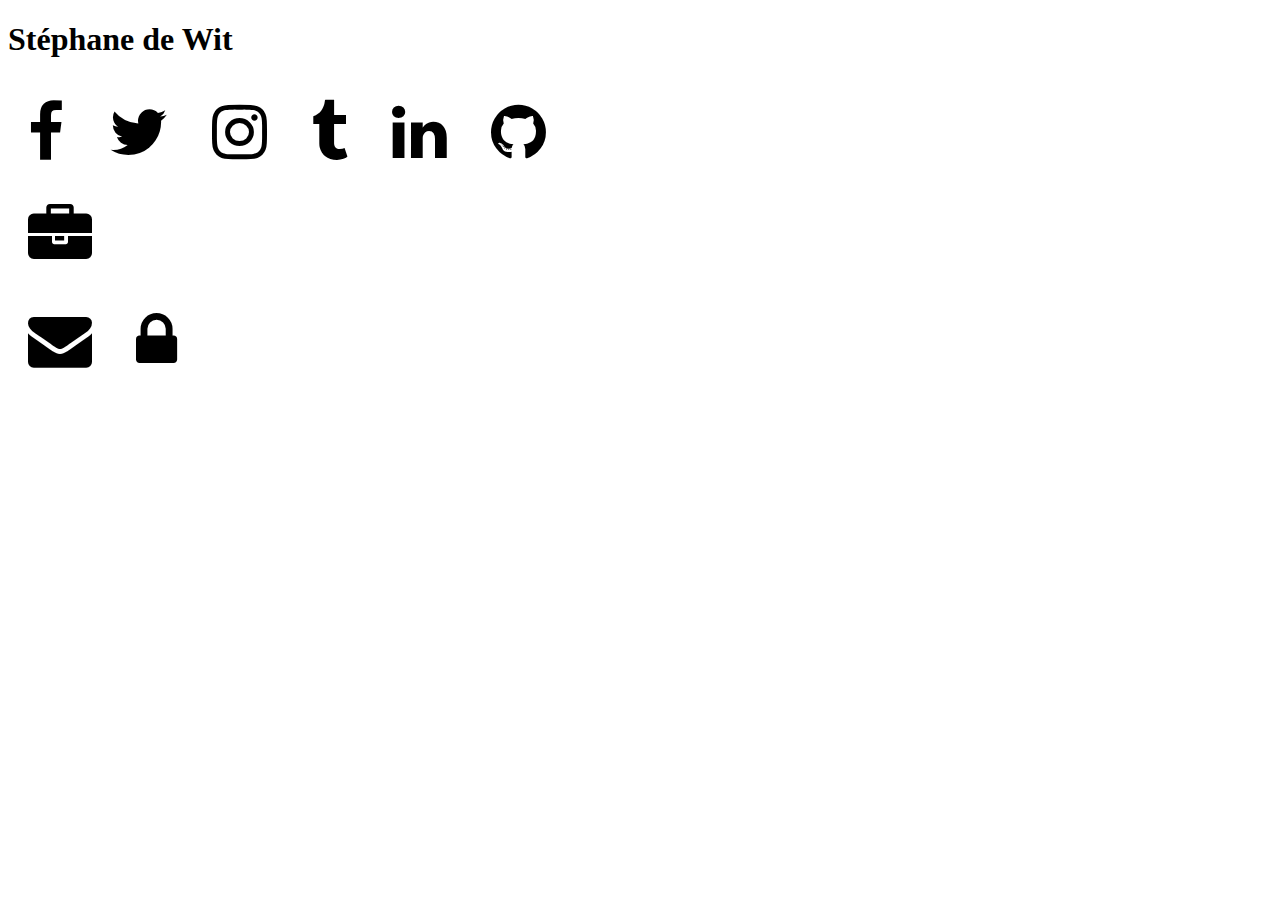
<file: index.html>
<!DOCTYPE html>
<html>
	<head>
		<title>Stéphane de Wit</title>
		<link href="//maxcdn.bootstrapcdn.com/font-awesome/4.2.0/css/font-awesome.min.css" rel="stylesheet">
		<link href="style.css" rel="stylesheet">
	</head>
	<body>
		<h1>Stéphane de Wit</h1>
		<div class="links">
			<a href="https://www.facebook.com/stephdewit" class="fa fa-facebook fa-4x"></a>
			<a href="https://twitter.com/stephdewit" class="fa fa-twitter fa-4x"></a>
			<a href="https://instagram.com/stephdewit" class="fa fa-instagram fa-4x"></a>
			<a href="http://blog.stephanedewit.be" class="fa fa-tumblr fa-4x"></a>
			<a href="https://www.linkedin.com/in/stephdewit" class="fa fa-linkedin fa-4x"></a>
			<a href="https://github.com/stephdewit" class="fa fa-github fa-4x"></a>
		</div>
		<div class="links">
			<a href="http://cv.stephanedewit.be" class="fa fa-briefcase fa-4x"></a>
		</div>
		<div class="links">
			<a href="mailto:contact@stephanedewit.be" class="fa fa-envelope fa-4x"></a>
			<a href="stephdewit_pub.asc" class="fa fa-lock fa-4x" title="C62E 9BAA 066B BA03 B645  C5A0 F8E8 D3C3 4FFB AB43"></a>
		</div>
	</body>
</html>
</file>
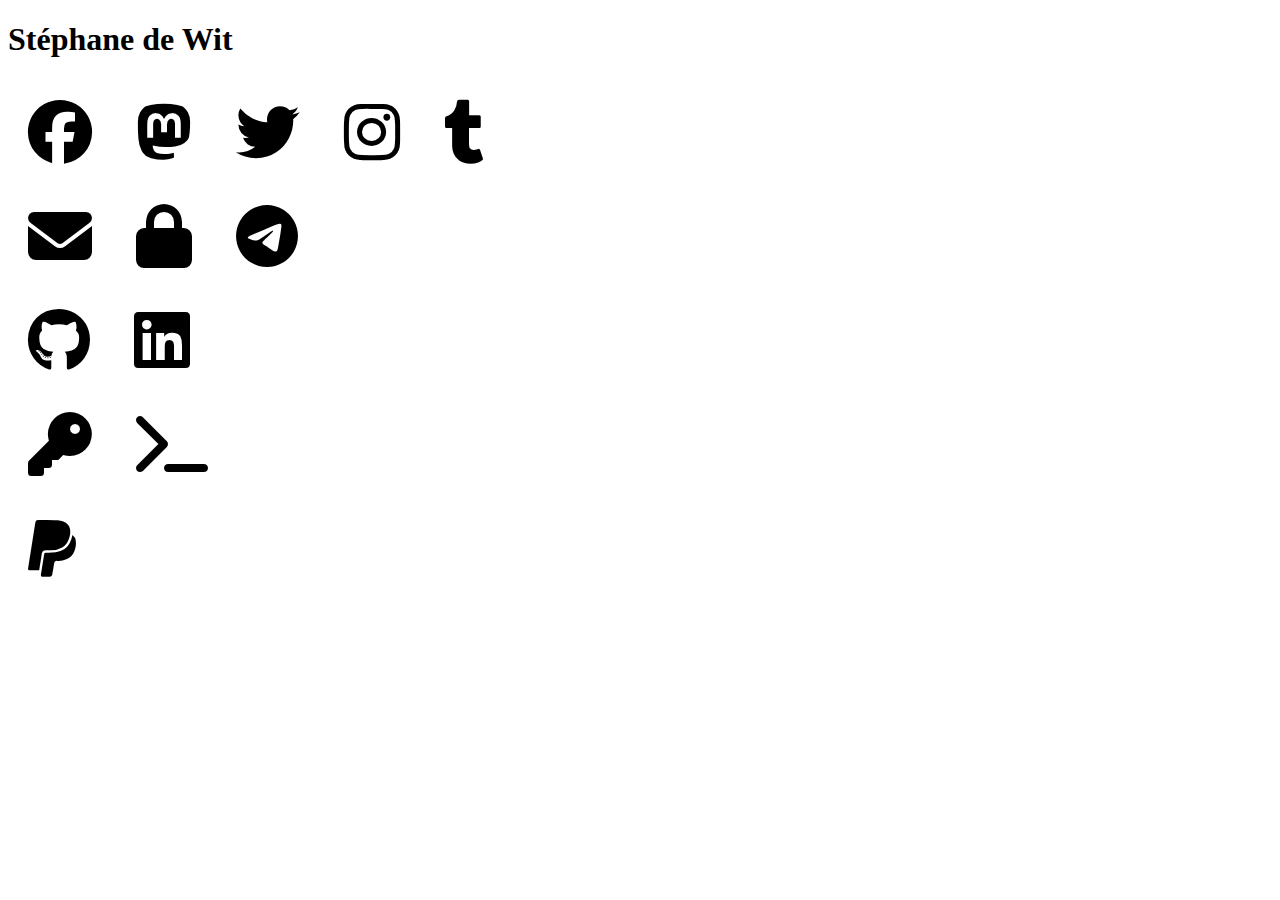
<file: public/index.html>
<!DOCTYPE html>
<html>
	<head>
		<meta charset="utf-8">
		<title>Stéphane de Wit</title>
		<link href="https://cdnjs.cloudflare.com/ajax/libs/font-awesome/6.1.1/css/all.min.css" rel="stylesheet">
		<link href="style.css" rel="stylesheet">
		<script async src="https://www.googletagmanager.com/gtag/js?id=G-8TC9MDMT71"></script>
		<script>
			window.dataLayer = window.dataLayer || [];
			function gtag(){dataLayer.push(arguments);}
			gtag('js', new Date());

			gtag('config', 'G-8TC9MDMT71');
		</script>
	</head>
	<body>
		<h1>Stéphane de Wit</h1>
		<div class="links">
			<a rel="me" href="https://www.facebook.com/stephdewit" class="fab fa-facebook fa-4x"></a>
			<a rel="me" href="https://mamot.fr/@stephdewit" class="fab fa-mastodon fa-4x"></a>
			<a rel="me" href="https://twitter.com/stephdewit" class="fab fa-twitter fa-4x"></a>
			<a rel="me" href="https://instagram.com/stephdewit" class="fab fa-instagram fa-4x"></a>
			<a rel="me" href="http://blog.stephanedewit.be" class="fab fa-tumblr fa-4x"></a>
		</div>
		<div class="links">
			<a rel="me" href="mailto:contact@stephanedewit.be" class="fa fa-envelope fa-4x"></a>
			<a rel="pgpkey" href="stephdewit.asc" class="fa fa-lock fa-4x" title="A693 C41B 530A C742 094D  D3B9 D65B BB43 F04D D008"></a>
			<a rel="me" href="https://t.me/stephdewit" class="fab fa-telegram fa-4x"></a>
		</div>
		<div class="links">
			<a rel="me" href="https://github.com/stephdewit" class="fab fa-github fa-4x"></a>
			<a rel="me" href="https://www.linkedin.com/in/stephdewit" class="fab fa-linkedin fa-4x"></a>
		</div>
		<div class="links">
			<a rel="me" href="https://keyoxide.org/A693C41B530AC742094DD3B9D65BBB43F04DD008" class="fa fa-key fa-4x"></a>
			<a href="ssh/test.keys" class="fa fa-terminal fa-4x"></a>
		</div>
		<div class="links">
			<a rel="me" href="https://paypal.me/stephdewit" class="fab fa-paypal fa-4x"></a>
		</div>
	</body>
</html>
</file>
<file: style.css>
a.fa {
	text-decoration: none;
	color: inherit;
}

.links a {
	margin: 20px;
}
</file>
<file: public/style.css>
a.fa, a.fab {
	text-decoration: none;
	color: inherit;
}

.links a {
	margin: 20px;
}
</file>
